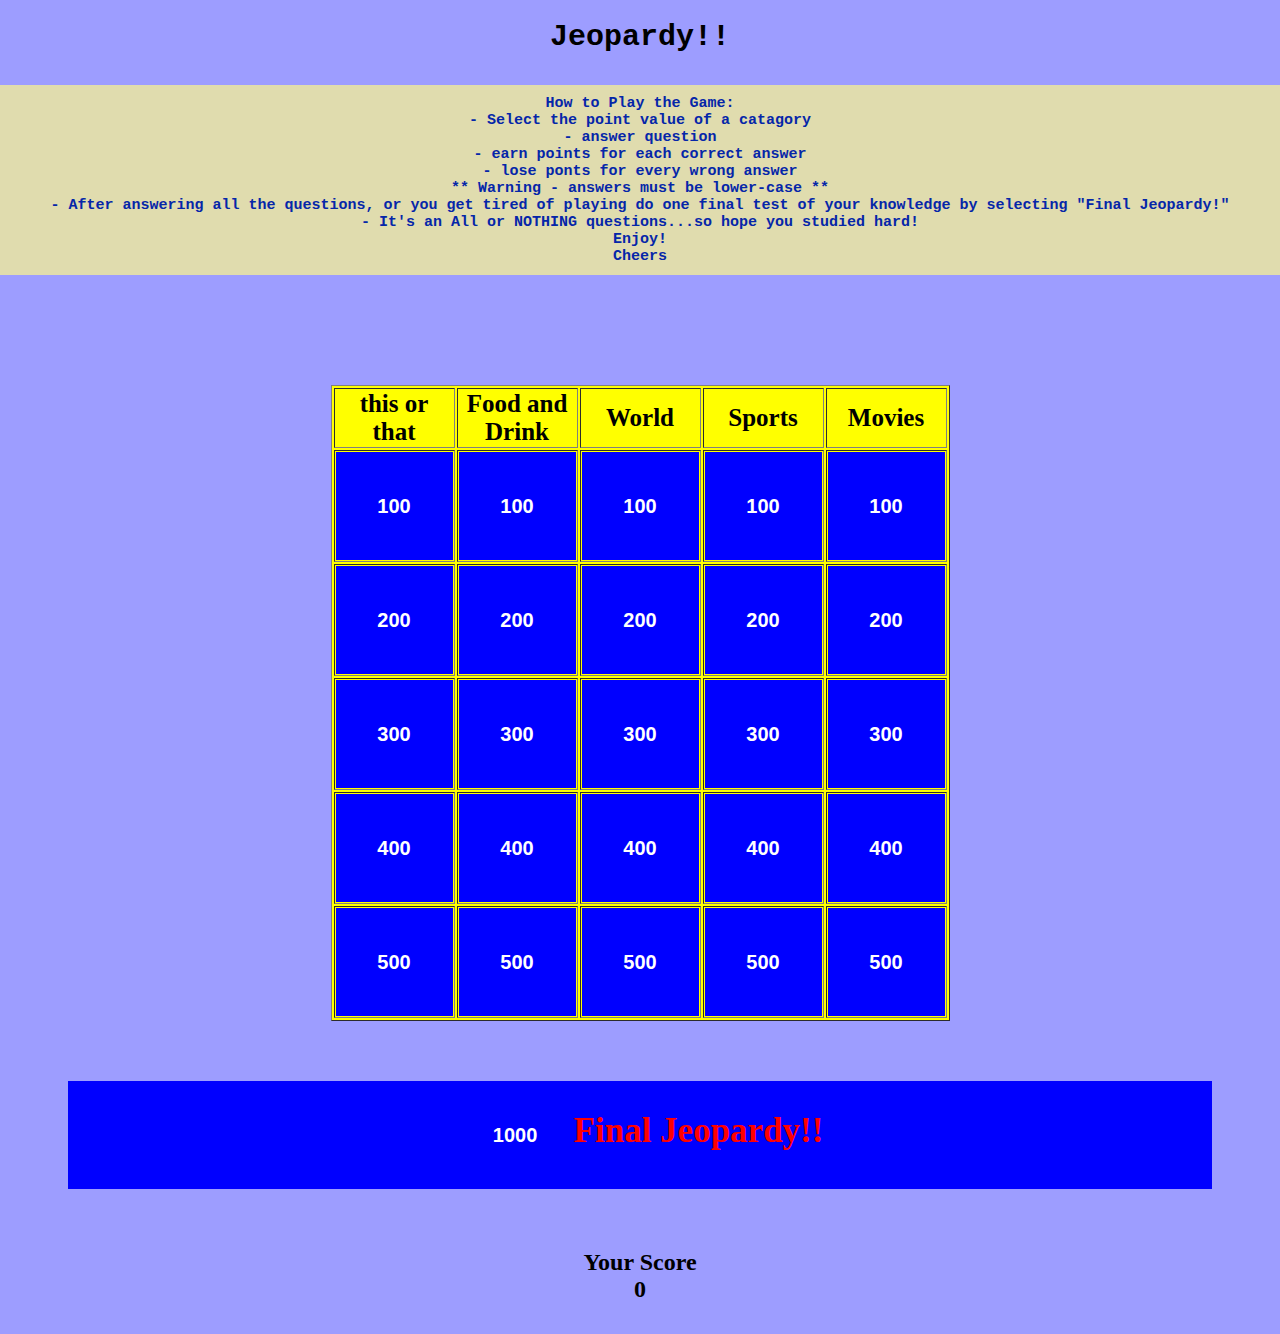
<file: index.html>
<!DOCTYPE html>
<html lang="en">

<head>
    <meta charset="UTF-8">
    <meta name="viewport" content="width=device-width, initial-scale=1.0">
    <meta http-equiv="X-UA-Compatible" content="ie=edge">
    <link rel="stylesheet" href="style.css">

    <title>Game</title>
</head>
<h1>Jeopardy!!</h1>

<body>
    <p><strong>How to Play the Game:</strong></br>
        - Select the point value of a catagory</br>
        - answer question</br>
            - earn points for each correct answer</br>
            - lose ponts for every wrong answer</br>
            ** Warning - answers must be lower-case **</br>
        - After answering all the questions, or you get tired of playing
          do one final test of your knowledge by selecting "Final Jeopardy!"</br>
            - It's an All or NOTHING questions...so hope you studied hard!</br>
       Enjoy!</br>
          Cheers</br>
    </p>
    <table id=round1 align="center" border="1" width="600" height="600">
    <tr>
        <td>this or that</td>
        <td>Food and Drink</td>
        <td>World</td>
        <td>Sports</td>
        <td>Movies</td>
    </tr>
    <tr>
        <td><button onclick="processQandA('c1q1')" id="c1q1">100</button></td>
        <td><button onclick="processQandA('c2q1')" id="c2q1">100</button></td>
        <td><button onclick="processQandA('c3q1')" id="c3q1">100</button></td>
        <td><button onclick="processQandA('c4q1')" id="c4q1">100</button></td>
        <td><button onclick="processQandA('c5q1')" id="c5q1">100</button></td>
    </tr>
    <tr>
        <td><button onclick="processQandA('c1q2')" id="c1q2">200</button></td>
        <td><button onclick="processQandA('c2q2')" id="c2q2">200</button></td>
        <td><button onclick="processQandA('c3q2')" id="c3q2">200</button></td>
        <td><button onclick="processQandA('c4q2')" id="c4q2">200</button></td>
        <td><button onclick="processQandA('c5q2')" id="c5q2">200</button></td>
    </tr>
    <tr>
        <td><button onclick="processQandA('c1q3')" id="c1q3">300</button></td>
        <td><button onclick="processQandA('c2q3')" id="c2q3">300</button></td>
        <td><button onclick="processQandA('c3q3')" id="c3q3">300</button></td>
        <td><button onclick="processQandA('c4q3')" id="c4q3">300</button></td>
        <td><button onclick="processQandA('c5q3')" id="c5q3">300</button></td>
    </tr>
    <tr>
        <td><button onclick="processQandA('c1q4')" id="c1q4">400</button></td>
        <td><button onclick="processQandA('c2q4')" id="c2q4">400</button></td>
        <td><button onclick="processQandA('c3q4')" id="c3q4">400</button></td>
        <td><button onclick="processQandA('c4q4')" id="c4q4">400</button></td>
        <td><button onclick="processQandA('c5q4')" id="c5q4">400</button></td>
    </tr>
    <tr>
        <td><button onclick="processQandA('c1q5')" id="c1q5">500</button></td>
        <td><button onclick="processQandA('c2q5')" id="c2q5">500</button></td>
        <td><button onclick="processQandA('c3q5')" id="c3q5">500</button></td>
        <td><button onclick="processQandA('c4q5')" id="c4q5">500</button></td>
        <td><button onclick="processQandA('c5q5')" id="c5q5">500</button></td>
    </tr>
</table>
  <div class="finalJeopardy"><button onclick="processQandA('finalQ')" id="lastQ">1000</button>Final Jeopardy!!</div>
    <h2>Your Score</br><span id="pointValue"> 0</span></h2>

<script src='main.js'></script>

</body>

</html>
</file>
<file: style.css>
body {
    background-color: rgba(0, 0, 255, 0.383);
}
button { 
    width: 117px;
    height:108px;
    background-color: blue;
    font-size: 20px;
    font-weight: bold;
    color: white;
    border: 0px;
    align-content: center;
    text-align: center;
}
button:disabled {
    background-color: rgb(123, 70, 123);
}

table {
    background-color: yellow;
    float: inherit;
}

td {
    font-size: 25px;
    text-align: center;
    font-weight: bold;
   
}
div {
    font-size: 35px;
    margin: 60px;
    background-color:blue;
    border: 10px;
    text-align: center;
    text-justify: center;
    color: red;
    font-weight: bold;    
}

h2 {
    text-align: center;

}
h1 {
    font-weight: bold;
    font-family: monospace;
    text-align: center;
    font-size: 30px;
}

p {
    background: #e0dcae;
    color: rgb(5, 38, 169);
    border-radius: 1em;
    padding: 10px;
    position: relative;
    left: 50%;
    margin-right: -50%;
    margin-top: 10%;
    transform: translate(-50%, -50%);
    font-weight: bold;
    font-family: monospace;
    text-align: center;
    font-size: 15px;
}
</file>
